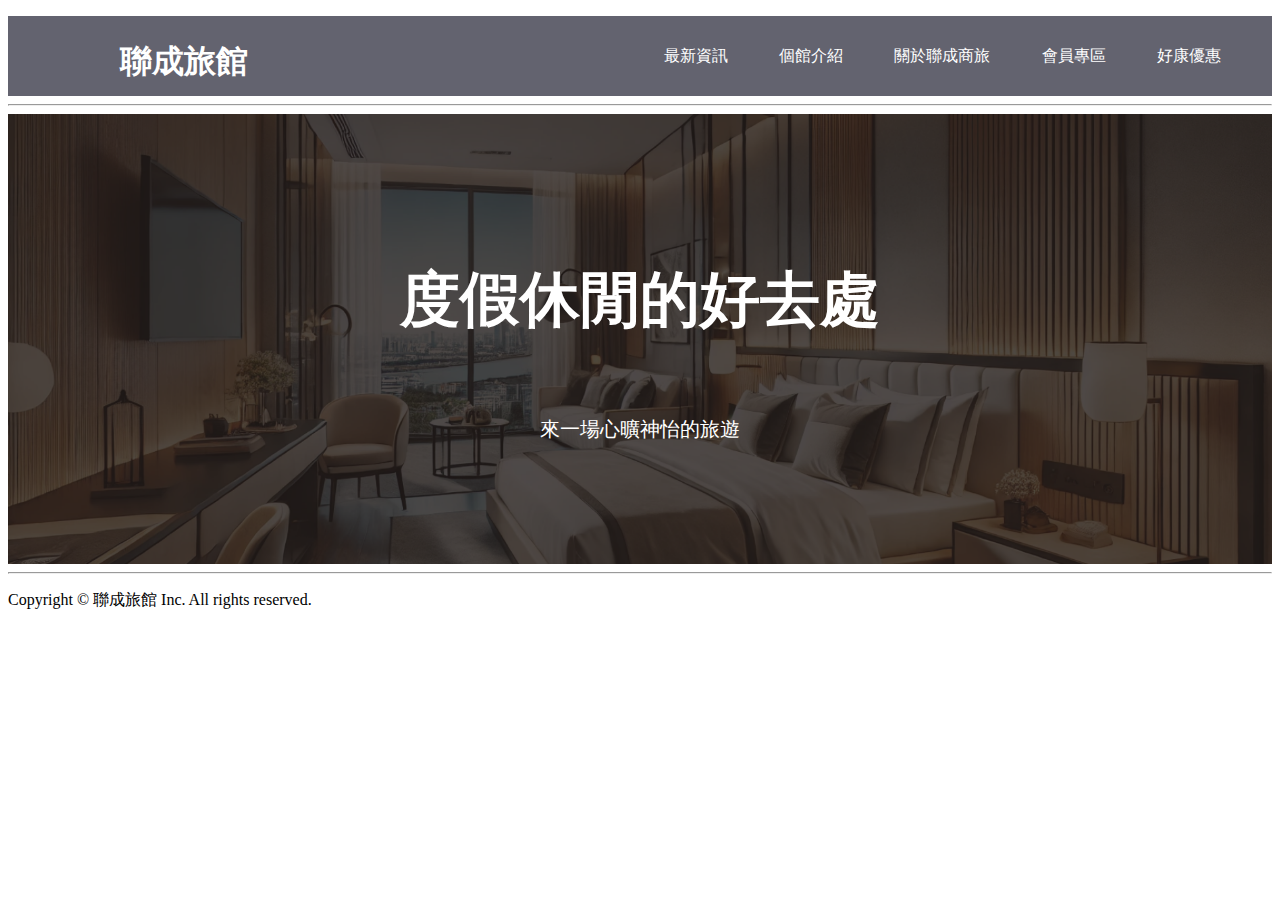
<file: index.html>
<!DOCTYPE html>
<html lang="en">

<head>
    <meta charset="UTF-8">
    <meta name="viewport" content="width=device-width, initial-scale=1.0">
    <title>hotel_project_0709</title>
    <link rel="stylesheet" href="style.css">
</head>

<body>
      <!-- header -->
    <header>
        <h1>聯成旅館</h1>
        <nav>
            <ul>
                <li><a href="#">最新資訊</a></li>
                <li><a href="#">個館介紹</a></li>
                <li><a href="#">關於聯成商旅</a></li>
                <li><a href="#">會員專區</a></li>
                <li><a href="#">好康優惠</a></li>
            </ul>
        </nav>
    </header>
    <hr>

    <!-- main -->
    
    <main>
        <section class="banner">
            <h2>度假休閒的好去處</h2>
            <p>來一場心曠神怡的旅遊</p>
        </section>
        
        <!-- <a href="https://www.google.com/">
            <img src="images/banner.png" alt="這是圖片" title="旅館" width="600px" height="300">
        </a> -->
    </main>
    <hr>
    
    <!-- footer -->
    <footer>
        <p>Copyright © 聯成旅館 Inc. All rights reserved.</p>
    </footer>
</body>

</html>
</file>
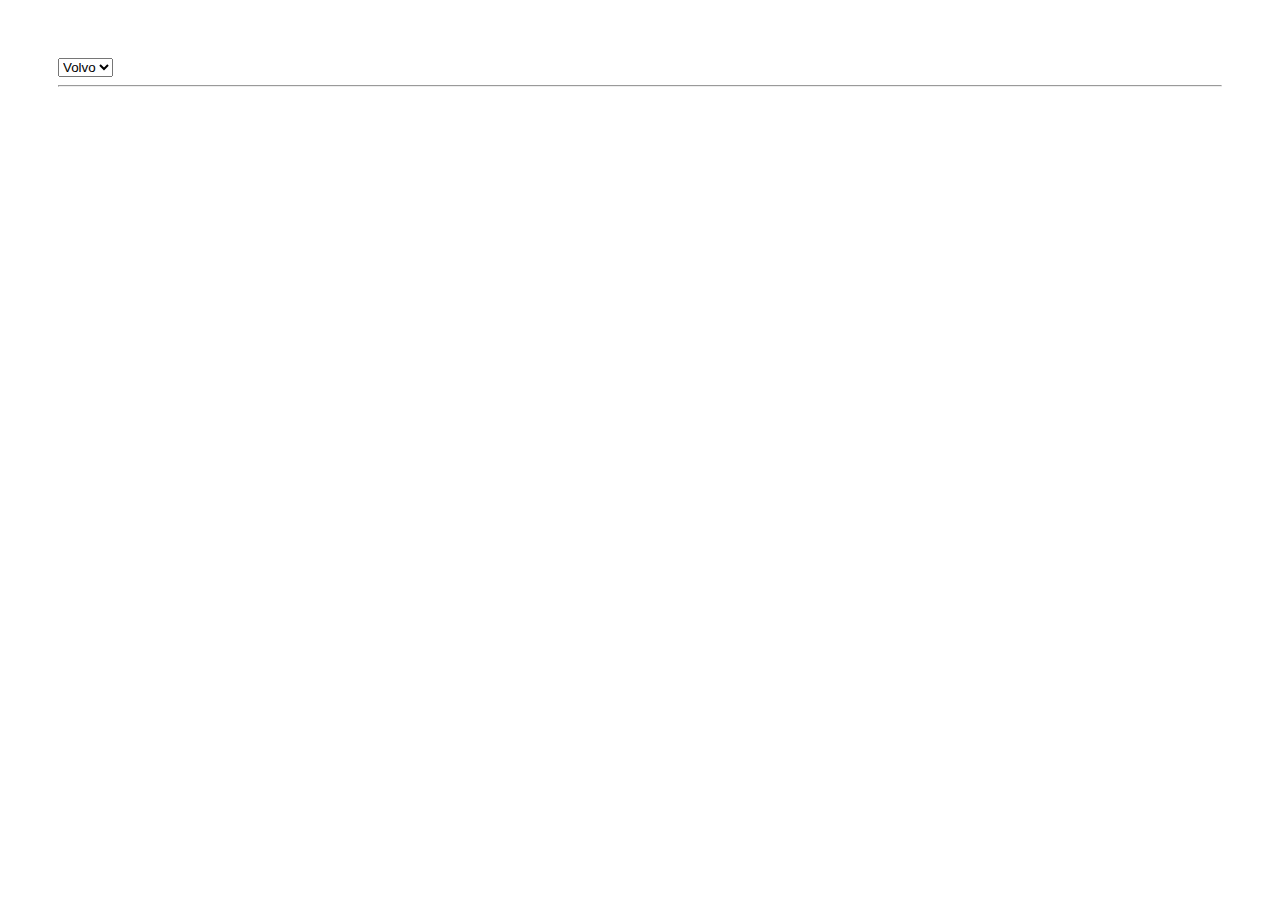
<file: labs/lab1.html>
<!DOCTYPE html>
<html lang="en">

<head>
    <meta charset="UTF-8">
    <meta name="viewport" content="width=device-width, initial-scale=1.0">
    <title>lab1-select</title>
    <style>
        body {
            padding: 50px;
        }

    </style>
</head>

<body>

    <!-- 練習1_1 基礎版本select-->
    <select>
        <option value="volvo">Volvo</option>
        <option value="benz">Benz</option>
        <option value="bmw">BMW</option>
        <option value="audi">Audi</option>
    </select>


    <hr>
    <!-- 練習1_2 optgroup-->

</body>

</html>
</file>
<file: style.css>
header{
    background-color: rgba(60, 60, 75, 0.8);
    width:100%;
    height: 80px;
}
header h1{
    color: white;
    position: absolute;
    top: 0px;
    left: 120px;
    line-height: 80px;
}
header ul{
    /* position: absolute;
    top: 0px;
    right: 5vw; */
    display: flex;
    flex-direction: row;
    justify-content: end;
    align-items: center;
    line-height: 80px;
}
header li{
    display: inline;
    margin-right: 4vw;
}
header a{
    text-decoration: none;
    color: white;
}
header a:hover{
    text-decoration: underline;
}
.banner{
    height: 50vh;
    background-image: url("images/banner.png");
    background-repeat: no-repeat;
    background-size: cover;
    background-position: center;
    display: flex;
    flex-direction: column;
    justify-content: center;
    align-items: center;
}
.banner h2{
    color: white;
    font-size: 60px;
}
.banner p{
    color: white;
    font-size: 20px;
    margin: 25px;
}
</file>
